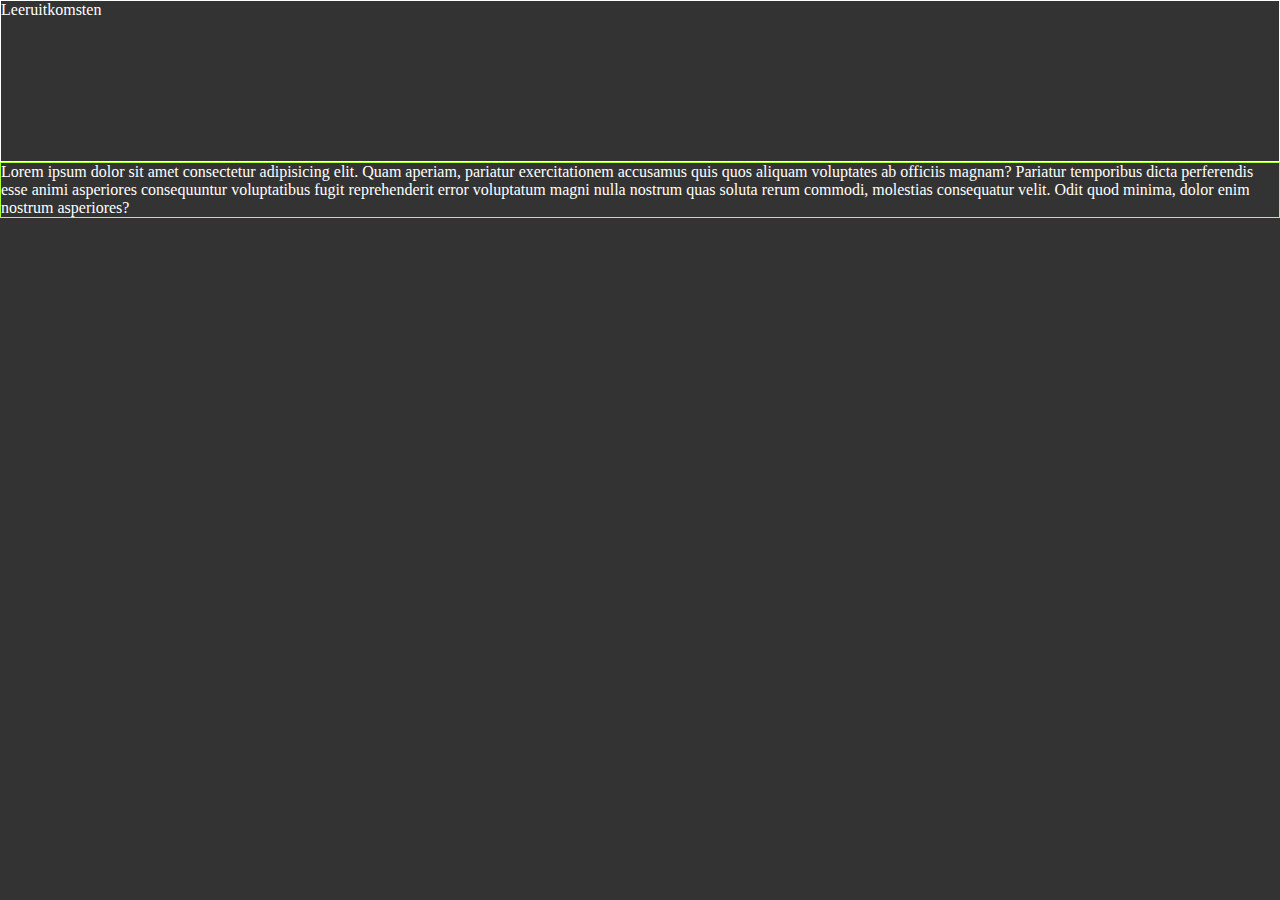
<file: make-template/leeruitkomsten/index.html>
<!DOCTYPE html>
<html lang="en">

<head>
    <meta charset="UTF-8">
    <meta name="viewport" content="width=device-width, initial-scale=1.0">
    <link rel="stylesheet" href="styles.css">
    <title>Document</title>
</head>

<body>

    <header>

    </header>

    <div class="leeruitkomsten-hero">
        <div class="leerkomsten-hero-div">Leeruitkomsten</div>
    </div>

    <main>
<div>
    Lorem ipsum dolor sit amet consectetur adipisicing elit. Quam aperiam, pariatur exercitationem accusamus quis quos aliquam voluptates ab officiis magnam? Pariatur temporibus dicta perferendis esse animi asperiores consequuntur voluptatibus fugit reprehenderit error voluptatum magni nulla nostrum quas soluta rerum commodi, molestias consequatur velit. Odit quod minima, dolor enim nostrum asperiores?
</div>
    </main>

</body>

</html>
</file>
<file: make-template/leeruitkomsten/styles.css>
* {
    padding: 0;
    margin: 0;
}

body {
    background-color: #333;
    color: white;
}

.leeruitkomsten-hero {
    height: 10rem;
    border: solid white 1px;
}

main {
    border: greenyellow 1px solid;
}
</file>
